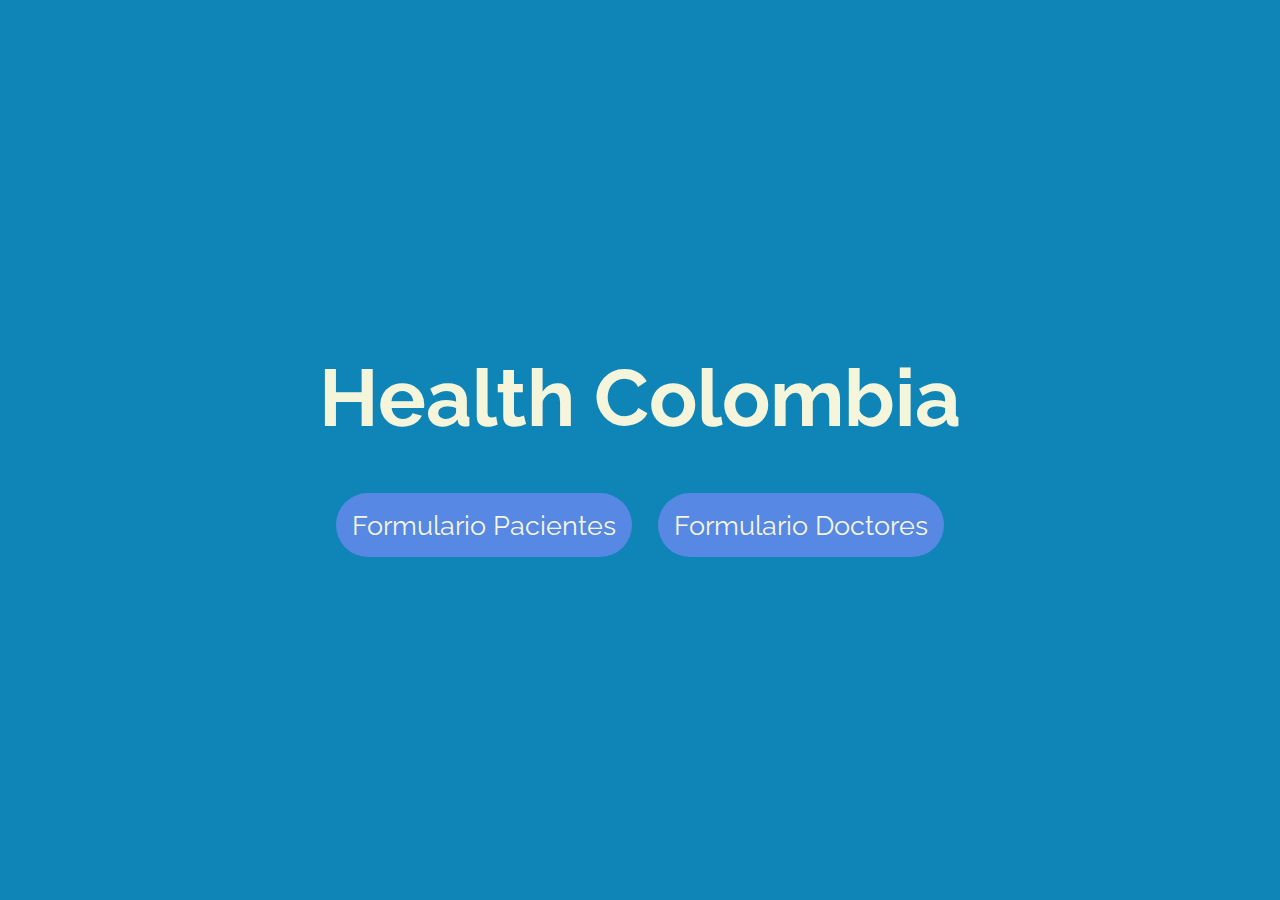
<file: index.html>
<!DOCTYPE html>
<html lang="en">
<head>
    <meta charset="UTF-8">
    <meta name="viewport" content="width=device-width, initial-scale=1.0">
    <link href="https://fonts.googleapis.com/css2?family=Krub:wght@700&family=Raleway:ital,wght@0,500;1,400&display=swap" rel="stylesheet">
    <link rel="stylesheet" href="css/estilos.css">
    <title>Actividad Entregable</title>
</head>
    

    <section class="inicio">
        <div>
                <h1>Health Colombia</h1>
            <div class="contenido-enlaces">
                <div class="enlace">
                    <a href="form_personas.html" target="_blank">Formulario Pacientes</a>
                </div>
        
                <div class="enlace">
                    <a href="form_doctores.html" target="_blank">Formulario Doctores</a>
                </div>
            </div>
        </div>
    </section>
    
</body>
</html>
</file>
<file: css/estilos.css>
* {
    margin: 0;
    padding: 0;
}

body {
    background-color: #0E85B6;
    font-family: 'Raleway', sans-serif;
}

/*GENERAL*/
h1 {
    font-size: 80px;
    color: beige;
    padding: 0.5rem;
    text-align: center;
    margin-bottom: 2.5rem;
}
/*PAGINA DE INICIO*/
.inicio {
    width: 100%;
    height: 100vh;
    display: flex;
    justify-content: center;
    align-items: center;
}

/*ENLACES*/
.contenido-enlaces {
    display: flex;
    justify-content: space-evenly;
}

.enlace {
    background-color: rgb(86, 136, 228);
    padding: 1rem;
    border-radius: 40px;
    cursor: pointer;
}

.enlace a{
    text-decoration: none;
    color: beige;
    font-size: 1.7rem;
}

/*Formulario Especialistas*/
.formulario {
    background-color: #04359ed5;
    width: 40rem;
    margin: auto;
    padding: 2rem;
    border-radius: 3rem;
}

.titulo-formulario {
    text-transform: capitalize;
    font-size: 2.5rem;
    color: beige;
    font-weight: 400;
}

.formulario legend {
    text-align: center;
    font-size: 2rem;
    margin-bottom: 0.5rem;
}

.contenedor {
   text-align: center;
}

.campos {
    display: flex;
    justify-content: space-between;
    padding: 0.5rem 0;    
    align-items: center;
}

.campos select {
    width: 25.3rem;
    height: 1.8rem;
}

.campos label {
    font-size: 1.2rem;
    color: rgb(255, 238, 0);
}

.campos input {
    width: 25rem;
    height: 1.8rem;
    outline: none;
}
.campos:focus {
    border: none;
}

.boton {
    cursor: pointer;
    margin-top: 1.5rem;
    width: 20rem;
    height: 40px;
    border-radius: 35rem;
    font-size: 1.5rem;
    /*background-color: #F4AF1B;*/
    background-color: transparent;
    color: beige;
    border: 3px solid beige;
    transition: .4s;
}
.boton:hover{
    border: 3px solid rgb(255, 238, 0);
    color: rgb(255, 238, 0);
}

/*Tabla información*/
.tabla-informacion {
    background-color: #04359ed5;
    width: 95%;
    margin: 2.5rem auto;
    padding: 1rem;
    font-size: 1.5rem;
    color: rgb(255, 238, 0);
    letter-spacing: 1px;
    border-radius: 2rem;
}

.tabla-informacion th  {
    padding: 1rem 0.5rem;
}

td {
    text-align: center;
    color: beige;
    padding: 0.5rem 0;
}
</file>
